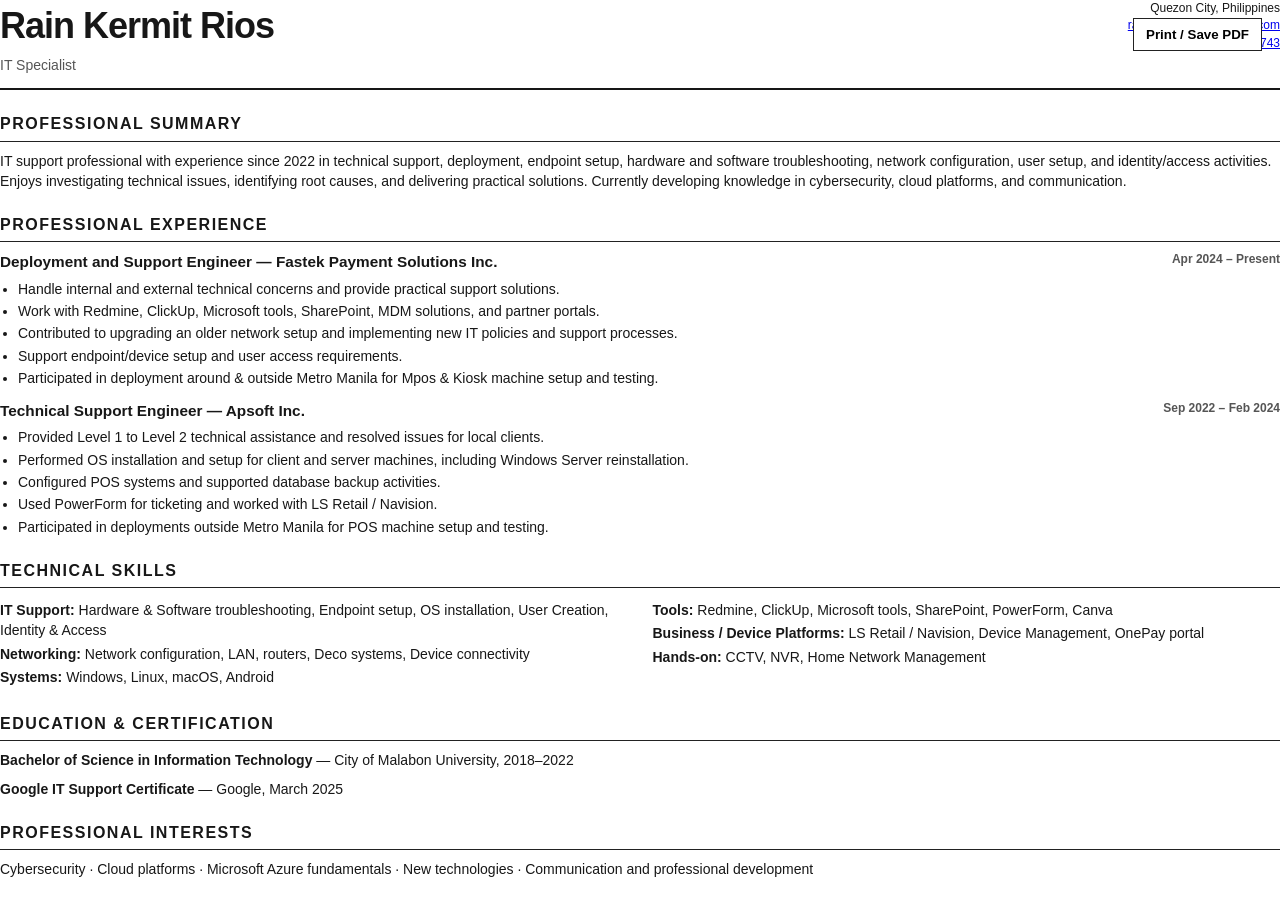
<file: resume.html>
<!DOCTYPE html>
<html lang="en">
<head>
<meta charset="UTF-8">
<meta name="viewport" content="width=device-width, initial-scale=1.0">
<title>Rain Kermit Rios | Resume</title>
<style>
@page { size:A4; margin:15mm; }
*{box-sizing:border-box} body{font-family:Arial,Helvetica,sans-serif;color:#171717;line-height:1.45;margin:0;font-size:10.5pt}
h1{font-size:27pt;letter-spacing:-1px;margin:0 0 3px} h2{font-size:12pt;text-transform:uppercase;letter-spacing:1.5px;border-bottom:1px solid #222;padding-bottom:5px;margin:22px 0 9px} h3{font-size:11pt;margin:10px 0 2px} p{margin:4px 0 8px}.muted{color:#555}.top{display:flex;justify-content:space-between;gap:30px;border-bottom:2px solid #171717;padding-bottom:13px}.contact{text-align:right;font-size:9pt}.section{break-inside:avoid}.job{margin-bottom:12px}.jobhead{display:flex;justify-content:space-between;font-weight:bold}.jobtitle{font-size:11.5pt}.company{font-weight:600}.date{font-size:9pt;color:#555}.job ul{margin:5px 0 0 18px;padding:0}.job li{margin:2px 0}.grid{display:grid;grid-template-columns:1fr 1fr;gap:25px}.skill{margin:3px 0}.print{position:fixed;right:18px;top:18px;padding:8px 12px;border:1px solid #222;background:#fff;font-weight:bold}@media print{.print{display:none}}
</style>
</head>
<body>
<button class="print" onclick="window.print()">Print / Save PDF</button>
<div class="top">
  <div><h1>Rain Kermit Rios</h1><div class="muted">IT Specialist</div></div>
  <div class="contact">Quezon City, Philippines<br><a href="mailto:rainkermitrios29@gmail.com">rainkermitrios29@gmail.com</a><br><a href="https://github.com/DissTinct">09506703743</a></div>
</div>

<div class="section">
<h2>Professional Summary</h2>
<p>IT support professional with experience since 2022 in technical support, deployment, endpoint setup, hardware and software troubleshooting, network configuration, user setup, and identity/access activities. Enjoys investigating technical issues, identifying root causes, and delivering practical solutions. Currently developing knowledge in cybersecurity, cloud platforms, and communication.</p>
</div>

<div class="section">
<h2>Professional Experience</h2>
<div class="job">
  <div class="jobhead"><span class="jobtitle">Deployment and Support Engineer — Fastek Payment Solutions Inc.</span><span class="date">Apr 2024 – Present</span></div>
  <ul>
    <li>Handle internal and external technical concerns and provide practical support solutions.</li>
    <li>Work with Redmine, ClickUp, Microsoft tools, SharePoint, MDM solutions, and partner portals.</li>
    <li>Contributed to upgrading an older network setup and implementing new IT policies and support processes.</li>
    <li>Support endpoint/device setup and user access requirements.</li>
    <li>Participated in deployment around & outside Metro Manila for Mpos & Kiosk machine setup and testing.</li>
  </ul>
</div>
<div class="job">
  <div class="jobhead"><span class="jobtitle">Technical Support Engineer — Apsoft Inc.</span><span class="date">Sep 2022 – Feb 2024</span></div>
  <ul>
    <li>Provided Level 1 to Level 2 technical assistance and resolved issues for local clients.</li>
    <li>Performed OS installation and setup for client and server machines, including Windows Server reinstallation.</li>
    <li>Configured POS systems and supported database backup activities.</li>
    <li>Used PowerForm for ticketing and worked with LS Retail / Navision.</li>
    <li>Participated in deployments outside Metro Manila for POS machine setup and testing.</li>
  </ul>
</div>
</div>

<div class="section">
<h2>Technical Skills</h2>
<div class="grid">
<div>
<p class="skill"><b>IT Support:</b> Hardware & Software troubleshooting, Endpoint setup, OS installation, User Creation, Identity & Access</p>
<p class="skill"><b>Networking:</b> Network configuration, LAN, routers, Deco systems, Device connectivity</p>
<p class="skill"><b>Systems:</b> Windows, Linux, macOS, Android</p>
</div>
<div>
<p class="skill"><b>Tools:</b> Redmine, ClickUp, Microsoft tools, SharePoint, PowerForm, Canva</p>
<p class="skill"><b>Business / Device Platforms:</b> LS Retail / Navision, Device Management, OnePay portal</p>
<p class="skill"><b>Hands-on:</b> CCTV, NVR, Home Network Management</p>
</div>
</div>
</div>

<div class="section">
<h2>Education & Certification</h2>
<p><b>Bachelor of Science in Information Technology</b> — City of Malabon University, 2018–2022</p>
<p><b>Google IT Support Certificate</b> — Google, March 2025</p>
</div>

<div class="section">
<h2>Professional Interests</h2>
<p>Cybersecurity · Cloud platforms · Microsoft Azure fundamentals · New technologies · Communication and professional development</p>
</div>
</body>
</html>
</file>
